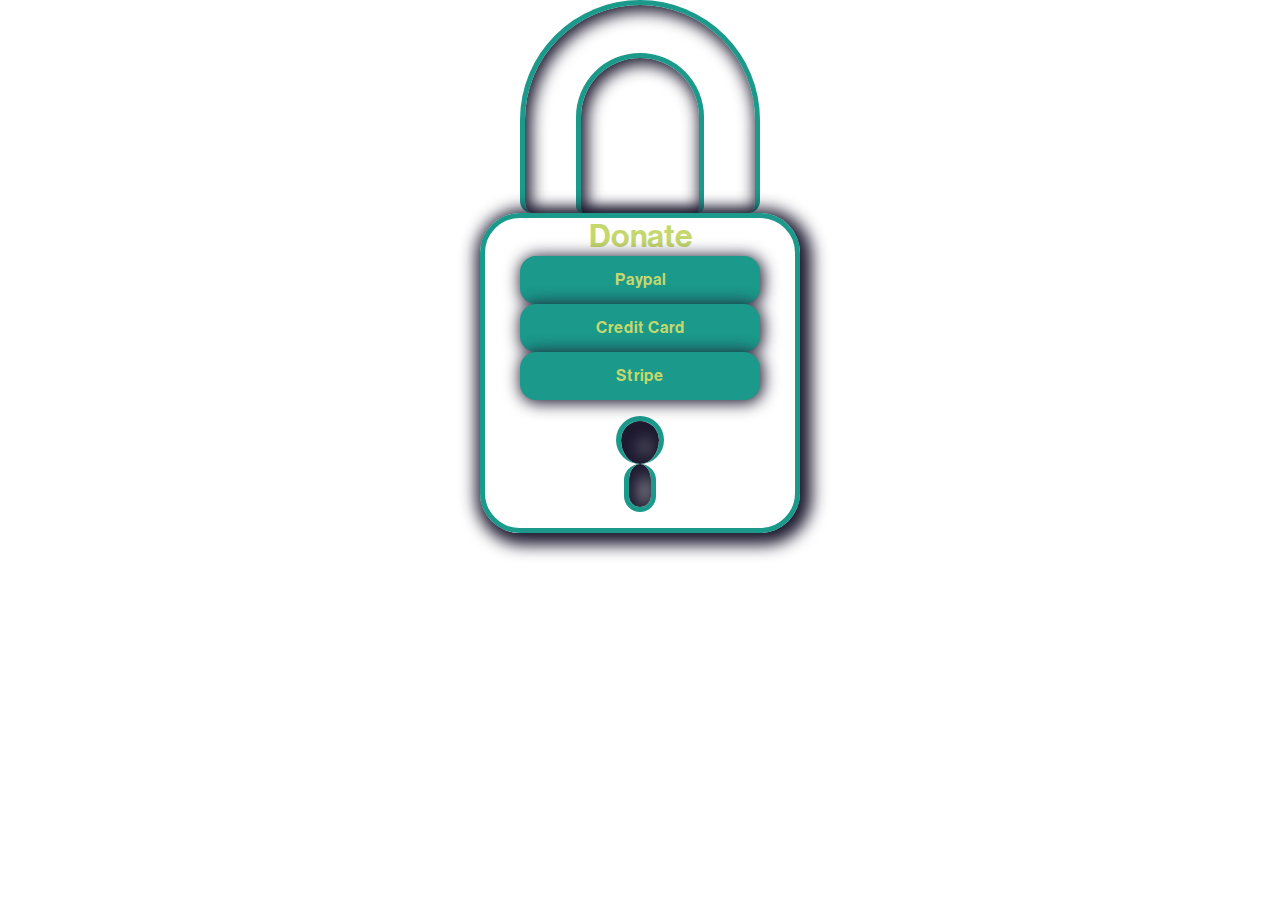
<file: donate.html>
<!DOCTYPE html>
<html lang="en">
<head>
    <meta charset="UTF-8">
    <meta name="viewport" content="width=device-width, initial-scale=1.0">
    <title>Document</title>
    <link rel="stylesheet" href="style.css">
</head>
<body>
    <div class="lock-handle-outer">
        <div style="padding-top: 3rem;">
          <div class="lock-handle-inner"></div>
            
          </div>
        </div>
      
      
      <div class="payment-box">
        <h2 class="payment-title">Donate</h2>
        
        <button class="donate-btn" type="button">Paypal</button>
        <button class="donate-btn" type="button">Credit Card</button>
        <button class="donate-btn" type="button">Stripe</button>
        
        <div class="keyarea">
          <div class="key-hole"></div>  
          <div class="key-box"></div>       
        </div>
        
      <div/>
</body>
</html>
</file>
<file: style.css>
@import url('https://fonts.googleapis.com/css2?family=Poppins:ital,wght@0,100;0,200;0,300;0,400;0,500;0,600;0,700;0,800;0,900;1,100;1,200;1,300;1,400;1,500;1,600;1,700;1,800;1,900&display=swap');

@font-face {
    font-family: neu;
    src: url(./NeueHaasDisplayMediu.ttf);
}

@font-face {
    font-family: neu;
    font-weight: 100;
    src: url(./NeueHaasDisplayLight.ttf);
}

@font-face {
    font-family: neu;
    font-weight: 200;
    src: url(./NeueHaasDisplayRoman.ttf);
}

* {
    margin: 0;
    padding: 0;
    box-sizing: border-box;
    font-family: 'neu', 'Poppins';
    text-decoration: none;
    list-style: none;
}

html, body {
    height: 100%;
    width: 100%;
}


#cursur{
    height: 55px;
    width: 55px;
    background-color: rgb(194, 108, 113);
    position: absolute;
    z-index: 99;
    transition: all linear 0.2s;
    border-radius: 50%;
    mix-blend-mode: difference;
    align-items: center;
    justify-content: center;
    

}

#cursur h5 {
    width: 9px;
    height: 2px;
    font-size: 20px;
    justify-content: center;
    align-items: center;
    padding-top: 15px;
    padding-left: 9px;
}

#cursur2 {
    height: 110px;
    width: 110px;
    position: absolute;
    /* background-color: red; */
    /* object-fit: cover; */
    background-size: cover;
    background-position: center;
    border-radius: 50%;
    display: none;
    transition: all linear 2s;
    
    
}
#cursur2 img {
    border-radius: 50%;
    height: 110px;
    width: 110px;
    align-items: center;
    justify-content: center;
    /* margin-top: 50px;
    margin-left: 40px; */
    
    }


#page1 {
    min-height: 100vh;
    width: 100%;
    background-color: #73926C;
    position: relative;
    padding:  0 1.5vw;
}

nav{
    height: 100px;
    width: 100%;
    /* background-color: red; */
}

nav img {
   width: 200px;
   height: 120px;
   padding-top: 30px;
   padding-right: 30px;

}


nav {
    padding: 4vw 2vw;
    width: 100%;
    /* background-color: red; */
    display: flex;
    align-items: center;
    position: relative;
    z-index: 100;
    justify-content: space-between;
}

#nav-part2 {
    display: flex;
    align-items: center;
    gap: 1vw;
}

#nav-part2 h4 {
    padding: 10px 20px;
    border: 1px solid #0000003c;
    border-radius: 50px;
    font-weight: 500;
    color: #000000bb;
    transition: all ease 0.4s;
    position: relative;
    font-size: 18px;
    overflow: hidden;
    
}
nav h3 {
    display: none;
}

#nav-part2 h4::after {
    content: "";
    position: absolute;
    height: 100%;
    width: 100%;
    background-color: black;
    left: 0;
    bottom: -100%;
    border-radius: 50%;
    transition: all ease 0.4s;
}

#nav-part2 h4:hover::after {
    bottom: 0;
    border-radius: 0;
}

#nav-part2 h4 a {
    color: #000000bb;
    text-decoration: none;
    position: relative;
    z-index: 9;
}

#nav-part2 h4:hover a {
    color: #fff;
}



#center {
    height: 65vh;
    width: 100%;
    /* background-color: orange; */
    display: flex;
    align-items: flex-end;
    justify-content: space-between;
    border-bottom: 1px solid #0000003c;
    padding-bottom: 2vw;
}

#left h3 {
    width: 25vw;
    font-size: 1.8vw;
    line-height: 2vw;
}
#right {
    z-index: 22;
}

#right h1 {
    color: transparent;
    -webkit-text-stroke: 2px black;
    
}

#center h1 {
    font-size: 10vw;
    text-align: right;
    line-height: 8vw;
}

#page1 video {
    position: relative;
    border-radius: 30px;
    margin-top: 4vw;
    width: 100%;
    /* margin-left: 2vw; */
    margin-right: 2vw;
    background-color: aquamarine;
    
    
}



#hero-shape {
    position: absolute;
    width: 46vw;
    height: 36vw;
    right: 0;
    top: 70vh;
}

#hero-1 {
    background-color: yellow;
    height: 100%;
    width: 100%;
    border-top-left-radius: 50%;
    border-bottom-left-radius: 50%;
    filter: blur(10px);
    position: absolute;
}

#hero-2 {
    background: linear-gradient(#ebfc03, #f9e105);

    height: 30vw;
    width: 30vw;
    border-radius: 50%;
    position: absolute;
    animation-name: anime2;
    animation-duration: 2s;
    animation-timing-function: linear;
    animation-iteration-count: infinite;
    animation-direction: alternate;
    filter: blur(25px);
}

#hero-3 {
    background: linear-gradient(#d9f527, #f6ee03);
    height: 30vw;
    position: absolute;
    width: 30vw;
    border-radius: 50%;
    filter: blur(25px);
    animation-name: anime1;
    animation-duration: 2s;
    animation-timing-function: linear;
    animation-iteration-count: infinite;
    animation-direction: alternate;
}

@keyframes anime1 {
    from {
        transform: translate(5%, 33%);
    }

    to {
        transform: translate(0%, -10%);
    }
}

@keyframes anime2 {
    from {
        transform: translate(66%, -5%);
    }

    to {
        transform: translate(40%, -20%);
    }
}


#page2{
    height: 100vh;
    width: 100%;
    /* background-color: red; */
}


#page2 {
    min-height: 100vh;
    width: 100%;
    background-color:  #73926C;
    padding: 8vw 0;
    position: relative;
}

#moving-text {
    overflow-x: auto;
    white-space: nowrap;
}

#moving-text::-webkit-scrollbar {
    display: none;
}

.con {
    white-space: nowrap;
    display: inline-block;
    animation-name: move;
    animation-duration: 10s;
    animation-timing-function: linear;
    animation-iteration-count: infinite;
}

#moving-text h1 {
    font-size: 9vw;
    /* background-color: lightblue; */
    display: inline-block;
}

#gola {
    height: 60px;
    width: 60px;
    border-radius: 50%;
    display: inline-block;
    background-color: rgb(255, 255, 0);
    margin: 1vw 2vw;
}

@keyframes move {
    from {
        transform: translateX(0);
    }

    to {
        transform: translateX(-100%);
    }
}

#page2-bottom {
    height: 80vh;
    width: 100%;
    /* background-color: aliceblue; */
    padding: 4.5vw;
    display: flex;
    align-items: center;
    justify-content: space-between;
    position: relative;
    z-index: 9;
}

#page2-bottom h1 {
    font-size: 4vw;
    width: 60%;
    line-height: 4vw;
}

#bottom-part2 {
    width: 20%;
    /* background-color: aqua; */
}

#bottom-part2 img {
    width: 100%;
    border-radius: 15px;
}

#bottom-part2 p {
    font-weight: 200;
    margin-top: 2vw;
    font-size: 1vw;
}

#page2 #gooey {
    height: 32vw;
    width: 32vw;
    position: absolute;
    border-radius: 50%;
    background: linear-gradient(to top right, yellow, rgb(236, 236, 25));
    /* background: linear-gradient(to top right,red,blue); */


    top: 58%;
    left: 25%;
    filter: blur(20px);
    animation-name: gooey;
    animation-duration: 6s;
    animation-iteration-count: infinite;
    animation-direction: alternate;
    animation-timing-function: ease-in-out;

}

@keyframes gooey {
    from {
        filter: blur(20px);
        transform: translate(10%, -10%) skew(0);
    }

    to {
        filter: blur(30px);
        transform: translate(-10%, 10%) skew(-12deg);
    }
}


#page3 {
    min-height: 100vh;
    width: 100%;
    background-color:  #73926C;
    padding: 4vw 0;
}

.elem {
    height: 150px;
    width: 100%;
    position: relative;
    border-top:  1px solid #38383864;
    border-bottom: 1px solid #38383864;
    overflow: hidden;
    display: flex;
    align-items: center;
    padding: 0 2vw;
}

.elem h2 {
    font-size: 3vw;
    position: relative;
    /* z-index: ; */
    /* color: black; */
}

.elem .overlay {
    height: 100%;
    width: 100%;
    background-color: rgb(0, 0, 0);
    position: absolute;
    left: 0;
    top: -100%;
    transition: all ease 0.25s;
    /* z-index: 9; */
}

.elem:hover .overlay {
    top: 0;
    /* background-color: black; */
}
.elem:hover .h {
    color: #73926C;
}

#fixed-image {
    height: 30vw;
    width: 24vw;
    background-color: red;
    border-radius: 15px;
    position: fixed;
    z-index: 99;
    left: 50%;
    top: 25%;
    display: none;
    background-size: cover;
    background-position: center;
}

#page4 {
    min-height: 100vh;
    width: 100%;
    background-color: white;
    padding: 4vw 0;
    border-top: 2px red;
    position: relative;

    /* display: flex; */
    align-items: center;
    justify-content: space-between;

}

#page4-left {
    /* background-color: red; */
    width: 40%;
    height: 50%;
    position: absolute;
    bottom: 0%;
    margin-left: 10%;
}
#page4-left h2 {
    font-size: 3vw;
    font-weight: 200;
    color: #73926C;
   
}
#page4-left p{
    color: #73926C;
}
#page4-right {
    /* background-color: rgb(207, 153, 120); */
    width: 40vw;
    height: 50vh;
    position: absolute;
    margin-left: 55%;
    bottom: 9%;
}
#page4-top {
    /* background-color: red; */
    width: 90%;
    height: 25%;
    position: absolute;
    margin-left: 10%;
    margin-top: 5%;
}
#page4-top h1 {
    font-size: 80px;
    color: #73926C;
}
#page4-top p {
    font-size: 20px;
    color: #73926C;
   
}

#page4-left h4 {
    width: fit-content;
    font-size: 2vw;
    font-weight: 100;
    background-color: #73926C;
    /* margin-left: 4%; */
    padding: 20px;
    border-radius: 5px;
    padding: 3px 35px;
    
    font-weight: 500;
    color: #000000;
}
#page4-left h4 a {
    color: #ffffff;
    text-decoration: none;
}
.elems {
    height: 150px;
    width: 100%;
    position: relative;

    border-bottom: 1px solid #38383864;
    overflow: hidden;
    display: flex;
    align-items: center;
    padding: 0 2vw;
}

.elems h2 {
    font-size: 3vw;
    position: relative;
   margin-top: 9px;
    /* color: black; */
}
.overlays h1 {
    font-size: 2vw;
    position: relative;
    height: 150px;
    width: 100%;
    position: relative;

    border-bottom: 1px solid #38383864;
    overflow: hidden;
    display: flex;
    align-items: center;
    padding: 0 2vw;
    
}

.elems .overlays {
    height: 100%;
    width: 100%;
    /* background-color: rgb(0, 0, 0); */
    position: absolute;
    left: 0;
    top: -100%;
    transition: all ease 0.25s;
}

.elems:hover .overlays {
    top: 0;
    /* background-color: rgb(0, 0, 0); */
    /* z-index: 9; */
}
.elems:hover .h {
    color: #73926C;
    
}
.elems:hover .overlays2 {
    
    /* background-color: black; */
    /* z-index: 9; */
    height: 100%;
    width: 100%;
    /* background-color: rgb(0, 0, 0); */
    position: absolute;
    left: 0;
    top: -100%;
    transition: all ease 1s;
}

.overlays2 h2 {
    color: #73926C;
}

#page5 {
    height: 100vh;
    width: 100%;
    /* background-color: red; */
    position: relative;
}

#footer {
    position: fixed;
    height: 105vh;
    width: 100%;
    background-color: #000;
    color: #fff;
    z-index: 8;
    bottom: 0;
    display: flex;
    /* align-items: flex-end; */
    justify-content: flex-end;
    flex-direction: column;
    padding: 2vw 1vw;
}

#footer h1 {
    font-size: 18vw;
    /* text-align: right; */
    line-height: 6vw;
    padding: 2vw 2vw;
}
#footer h5 {
    font-size: 4vw;
    text-align: right;
    line-height: 3vw;
    padding: 0vw 4vw;
}
#footer p {
    font-size: 5vw;
    /* margin-left: 80vw; */
    
    
    
}


#footer-div {
    height: 40vh;
    width: 100%;
    background-color: orangered;
   
}
/* #foot1{
    height: 40vh;
    width: 50%;
    position: relative;
    background-color: orangered;
    filter: blur(55px);
    animation-name: anime4;
    animation-duration: 5s;
    animation-timing-function: linear;
    animation-iteration-count: infinite;
    animation-direction: alternate;
    border-radius: 50%;
    z-index: 3;
}
#foot2{
    height: 40vh;
    width: 50%;
    position: relative;
    background-color: orangered;
    filter: blur(55px);
    border-radius: 50%;
    animation-name: anime3;
    animation-duration: 5s;
    animation-timing-function: linear;
    animation-iteration-count: infinite;
    animation-direction: alternate;
}
@keyframes anime3 {
    from {
        transform: translate(80%, -33%);
    }

    to {
        transform: translate(100%, 70%);
    }
}

@keyframes anime4 {
    from {
        transform: translate(33%, 80%);
    }

    to {
        transform: translate(10%, 5%);
    }
} */
#footer-bottom {
    margin-top: 60px;
    padding-top: 30px;
    border-top: 1px solid #dadada;
    height: 10vh;
    width: 100%;
    display: flex;
    justify-content: space-between;
}
#footer-bottom h4 {
    font-size: 15px;
}


#main {
    /* background-color: #000; */
    position: relative;
    z-index: 10;
}


@media (max-width:600px) {
    #page1 {
        min-height: 100vh;
        width: 100vw;
        padding: 0 0vw;
    }

    nav {
        padding: 8vw 5vw;
        /* background-color: #EFEAE3; */
        /* padding: 0 5vw; */
    }

    nav img {
        transition: all ease 0.2s;
        height:12vh;
    }

    #nav-part2 {
        display: none;
    }

    nav h3 {
        display: block;
        padding: 3vw 5vw;
        border: 1px solid #ababab;
        border-radius: 50px;
        font-size: 4vw;
        font-weight: 200;
        padding-left: 13vw;
    }

    #center {
        height: 62vh;
        width: 100%;
        /* background-color: orange; */
        display: flex;
        align-items: flex-end;
        justify-content: space-between;
        border-bottom: 1px solid #0000003c;
        padding: 19vw 5vw;
        padding-bottom: 25vw;
        flex-direction: column-reverse;
        position: relative;
        z-index: 9;
    }

    #left h3 {
        width: 80%;
        font-size: 5.5vw;
        line-height: 6vw;
    }

    #center h1 {
        font-size: 17vw;
        text-align: right;
        line-height: 15vw;
    }

    #page1 video {
        position: relative;
        border-radius: 15px;
        margin-top: 4vw;
        height: 22h;
        object-fit: cover;
        object-position: center;
        width: 92%;
        margin-left: 4%;
    }

    #page2 {
        height: 100vh;
        width: 100%;
        /* background-color: #EFEAE3; */
        padding: 8vw 0;
        position: relative;
    }

    #moving-text {
        overflow-x: auto;
        white-space: nowrap;
    }

    #moving-text::-webkit-scrollbar {
        display: none;
    }

    .con {
        white-space: nowrap;
        display: inline-block;
        animation-name: move;
        animation-duration: 10s;
        animation-timing-function: linear;
        animation-iteration-count: infinite;
    }

    #moving-text h1 {
        font-size: 15vw;
        /* background-color: lightblue; */
        display: inline-block;
    }

    #gola {
        height: 25px;
        width: 25px;
        border-radius: 50%;
        display: inline-block;
        background-color: #FE320A;
        margin: 7vw 5vw;
    }

    #page2-bottom {
        height: 70vh;
        width: 100%;
        /* background-color: aliceblue; */
        padding: 10vw 12vw;
        display: flex;
        align-items: flex-start;
        justify-content: space-between;
        position: relative;
        flex-direction: column;
        z-index: 9;
        /* padding-top: 50vh; */
    }

    #page2-bottom h1 {
        font-size: 8.2vw;
        width: 100%;
        line-height: 9vw;
    }

    #bottom-part2 {
        width: 70%;
        /* background-color: aqua; */
    }

    #bottom-part2 img {
        width: 100%;
        border-radius: 10px;
    }

    #bottom-part2 p {
        font-weight: 200;
        margin-bottom: 30vw;
        font-size: 4vw;
    }

    #page2 #gooey {
        height: 62vw;
        width: 62vw;
        position: absolute;
        border-radius: 50%;
        background: linear-gradient(to top right, #ff2d03, #ff5c0b);
        /* background: linear-gradient(to top right,red,blue); */


        top: 58%;
        left: 25%;
        filter: blur(20px);
        animation-name: gooey;
        animation-duration: 6s;
        animation-iteration-count: infinite;
        animation-direction: alternate;
        animation-timing-function: ease-in-out;

    }
    #page3 {
        height: 100vh;
        width: 100%;
        /* background-color: #EFEAE3; */
        padding: 2vw 0;
    }
    
    .elem {
        height: 100px;
        width: 100%;
        position: relative;
    
        border-bottom: 1px solid #38383864;
        overflow: hidden;
        display: flex;
        align-items: center;
        padding: 0 2vw;
    }
    
    .elem h2 {
        font-size: 7vw;
        position: relative;
        z-index: 9;
    }
    
    
    #page4 {
        min-height: 100vh;
        width: 100%;
        background-color: white;
        padding: 4vw 0;
        border-top: 2px red;
        position: relative;
    
        /* display: flex; */
        align-items: center;
        justify-content: space-between;
    
    }
    
    #page4-left {
        /* background-color: red; */
        width: 40%;
        height: 50%;
        position: absolute;
        bottom: 0%;
        margin-left: 10%;
    }
    #page4-left h2 {
        font-size: 8vw;
        font-weight: 200;
        color: #73926C;
       
    }
    #page4-left p{
        color: #73926C;
        font-size: 3vw;
    }
    #page4-right {
        /* background-color: rgb(207, 153, 120); */
        width: 40vw;
        height: 50vh;
        position: absolute;
        margin-left: 55%;
        bottom: 9%;
        padding: 8vw;
    }
    #page4-top {
        /* background-color: red; */
        width: 90%;
        height: 25%;
        position: absolute;
        margin-left: 10%;
        margin-top: 5%;
    }
    #page4-top h1 {
        font-size: 50px;
        color: #73926C;
    }
    #page4-top p {
        font-size: 20px;
        color: #73926C;
       
    }
    
    #page4-left h4 {
        width: fit-content;
        font-size: 4vw;
        font-weight: 100;
        background-color: #73926C;
        /* margin-left: 4%; */
        padding: 20px;
        border-radius: 5px;
        padding: 3px 35px;
        
        font-weight: 500;
        color: #000000;
    }
    #page4-left h4 a {
        color: #ffffff;
        text-decoration: none;
    }
    
    .elems {
        height: 150px;
        width: 100%;
        position: relative;
    
        border-bottom: 1px solid #38383864;
        overflow: hidden;
        display: flex;
        align-items: center;
        /* padding: 0 2vw; */
    }
    
    .elems h2 {
        font-size: 3vw;
        position: relative;
       margin-top: 9px;
        /* color: black; */
    }
    .overlays h1 {
        font-size: 1vw;
        position: relative;
        height: 150px;
        width: 100%;
        position: relative;
    
        border-bottom: 1px solid #38383864;
        overflow: hidden;
        display: flex;
        align-items: center;
        padding: 0 2vw;
        
    }
    
    .elems .overlays {
        height: 100%;
        width: 100%;
        /* background-color: rgb(0, 0, 0); */
        position: absolute;
        left: 0;
        top: -100%;
        transition: all ease 0.25s;
    }
    
    .elems:hover .overlays {
        top: 0;
        /* background-color: rgb(0, 0, 0); */
        /* z-index: 9; */
    }
    .elems:hover .h {
        color: #73926C;
        
    }
    .elems:hover .overlays2 {
        
        /* background-color: black; */
        /* z-index: 9; */
        height: 100%;
        width: 100%;
        /* background-color: rgb(0, 0, 0); */
        position: absolute;
        left: 0;
        top: -100%;
        transition: all ease 1s;
    }
    
    .overlays2 h2 {
        color: #73926C;
    }




}


#loader{
    height: 100%;
    width: 100%;
    background-color: #000;
    position: fixed;
    z-index: 999;
    top: 0;
    transition: all ease 0.7s;
    display: flex;
    align-items: center;
    justify-content: center;
}

#loader h1{
    font-size: 4vw;
    color: transparent;
    background: linear-gradient(to right,orange,orangered);
    -webkit-background-clip: text;
    position: absolute;
    opacity: 0;
    animation-name: load;
    animation-duration: 1s;
    animation-delay: 1s;
    animation-timing-function: linear;
}
#loader h1:nth-child(2){
    animation-delay: 2s;
}
#loader h1:nth-child(3){
    animation-delay: 3s;
}

@keyframes load {
    0%{
        opacity: 0;
    }
    10%{
        opacity: 1;
    }
    90%{
        opacity: 1;
    }
    100%{
        opacity: 0;
    }
}

@media (max-width:600px) {
    #loader h1{
        font-size: 9vw;
      
    }
}

#full-scr {
    height: 90vh;
    width: 100%;
    background-color: #00000070;
    position: fixed;
    z-index: 99;
    top: -100%;
    transition: all ease 0.5s;
}

#full-div1 {
    height: 50%;
    width: 100%;
    background-color: #EFEAE3;
    border-bottom-left-radius: 20px;
    border-bottom-right-radius: 20px;
    /* padding: 10vw; */
    gap: 90px;
    /* margin-top: 90px; */
    

}
#full-div1 h4 {
    
    
    /* font-weight: 500; */
    color: #000000bb;
    /* transition: all ease 0.4s; */
    /* position: relative; */
    font-size: 50px;
    /* overflow: hidden; */
    /* text-align: right; */
    /* margin-top: 30px; */
    /* padding-top: 90px; */
    /* line-height: 5px; */
    padding-right: 20px;
    bottom: 0;
    right: 0;
    
}

#hdiv {
    padding-top: 90px;
    /* padding-left: 250px; */
    text-align: right;
}




.payment-box{
    /*Border settings*/
    border: 0.35rem solid;
    border-color: #1B998B;
    border-radius: 2.5rem;
    box-shadow: 0.25rem 0.25rem 1rem 0.5rem #1D1A30;
    
    
    /*Size settings*/
    min-height: 20rem;
    max-width: 20rem;
    
    /*Content align*/
    text-align: center;
    justify-content: center;
    margin: auto;
    vertical-align:middle;
  }
  
  .payment-title{  
    font-weight:bold;
    font-size: 2rem;
    color: #C5D86D;
  }
  
  .lock-handle-outer{
    /*Border settings*/
    border: 0.35rem solid;
    border-bottom: none;
    border-color: #1B998B;
    border-radius: 1rem;
    border-top-left-radius: 10rem;
    border-top-right-radius: 10rem;
    box-shadow: inset 0.2rem 0.2rem 1rem 0.2rem #1D1A30;
    
    /*Size settings*/
    min-height: 10rem;
    max-width: 15rem;
    
    /*Content align*/
    justify-content: center;
    margin: auto;
    vertical-align:middle;
  }
  
  .lock-handle-inner{
    /*Border settings*/
    border: 0.35rem solid;
    border-bottom: none;
    border-color: #1B998B;
    border-radius: 1rem;
    border-top-left-radius: 10rem;
    border-top-right-radius: 10rem;
    box-shadow: inset 0.2rem 0.2rem 1rem 0.2rem #1D1A30;
    
    /*Size settings*/
    min-height: 10rem;
    max-width: 8rem;
    
    /*Content align*/
    justify-content: bottom;
    margin: auto;
    vertical-align:bottom;
  }
  
  /*Buttons*/
  .donate-btn{  
    /*Size settings*/
    min-width:15rem;
    min-height:3rem;
    border: none;
    border-radius: 1rem;
    background-color: #1B998B;
    box-shadow: 0.1rem 0.1rem 1rem 0.1rem #1D1A30;
    
    /*Text settings*/
    font-weight:bold;
    font-size: 1rem;
    color: #C5D86D;
    cursor:pointer;
    
  }
  
  .donate-btn:hover{
    background-color: #C5D86D;
    color:#F46036;
    transition: 0.1s;
    box-shadow: 0.1rem 0.1rem 1rem 0.5rem #1D1A30;
  }
  .donate-btn:active{
    background-color: #1D1A30;
    color:#F46036;
    transition: 0.1s;
    box-shadow: 0.1rem 0.1rem 1rem 0.1rem #1D1A30;
  }
  
  /*Key hole items*/
  
  .key-hole{
    /*Circle*/
    border: 0.35rem solid;;
    border-color: #1B998B;
    border-bottom: 0rem;
    width: 3rem;
    min-height:3rem;
    border-radius: 2rem;
    box-shadow: inset 0.3rem 0.3rem 1rem 1rem #1D1A30;
    
    
    /*Content align*/
    margin: auto;
    vertical-align:middle;
  }
  
  .key-box{
    /*Triangle*/
    border: 0.35rem solid;;
    border-color: #1B998B;
    border-top: 0rem;
    width: 2rem;
    min-height:3rem;
    border-radius: 1rem;
    box-shadow: inset 0.3rem 0.3rem 1rem 0.5rem #1D1A30;
    
    
    /*Content align*/
    margin: auto;
    vertical-align:middle;
  }
  
  
  .keyarea{
    padding: 1rem;
  }
  

  .content{
    width: 100vw;
    height: 100vh;
    background-image: url(11.jpg);
    background-repeat: no-repeat;
    background-size: cover;
    background-position: center center;
    position: relative;
}

.content2{
    background-image: url(22.jpg);
}
.content3{
    background-image: url(33.jpg);
}
.content4{
    background-image: url(44.jpg);
}
.content5{
    background-image: url(55.jpg);
}
.content6{
    background-image: url(66.jpg);
}

.information{
    display: flex;
    flex-direction: column;
    justify-content: flex-start;
    align-items: flex-start;
    height: 100vh;
    color: #fff;
    position: absolute;
    top: 50%;
    left: 20%;
}

.info{
    display: flex;
    flex-direction: column;
    justify-content: flex-start;
    align-items: flex-start;
    color: #fff;
}

.info h2{
    font-size: 0.8rem;
    font-weight: 500;
}

.info h1{
    font-size: 1.5rem;
    font-weight: 400;
}

.information .head h1{
    font-size: 5rem;
    line-height: 5rem;
    color: #fff;
    margin-top: 20px;
}


.swiper-button-next:after,
.swiper-rtl .swiper-button-prev:after{
    display: none;
}

.swiper-button-prev:after,
.swiper-rtl .swiper-button-next:after{
    display: none;
}


.swiper_arrow{
    position: absolute;
    top: 85% !important;
    left: 5% !important;
    width: 200px !important;
}

.swiper_arrow img{
    width: 80px;
    height: 60px;
    object-fit: contain;
    filter: invert(100%);
}

.swiper-button-next{
    left: 85% !important;
}


/* MQ  */

@media (max-width:900px) {
    .information .head h1{
        font-size: 3rem;
        line-height: 3rem;
    }
    .swiper_arrow_next{
        left: 75% !important;
    }
}

@media (max-width:500px) {
    .information{
        width: 40%;
    }
    .information .head h1{
        font-size: 3rem;
        line-height: 3rem;
    }
    .swiper_arrow_next{
        left: 60% !important;
    }

}
</file>
